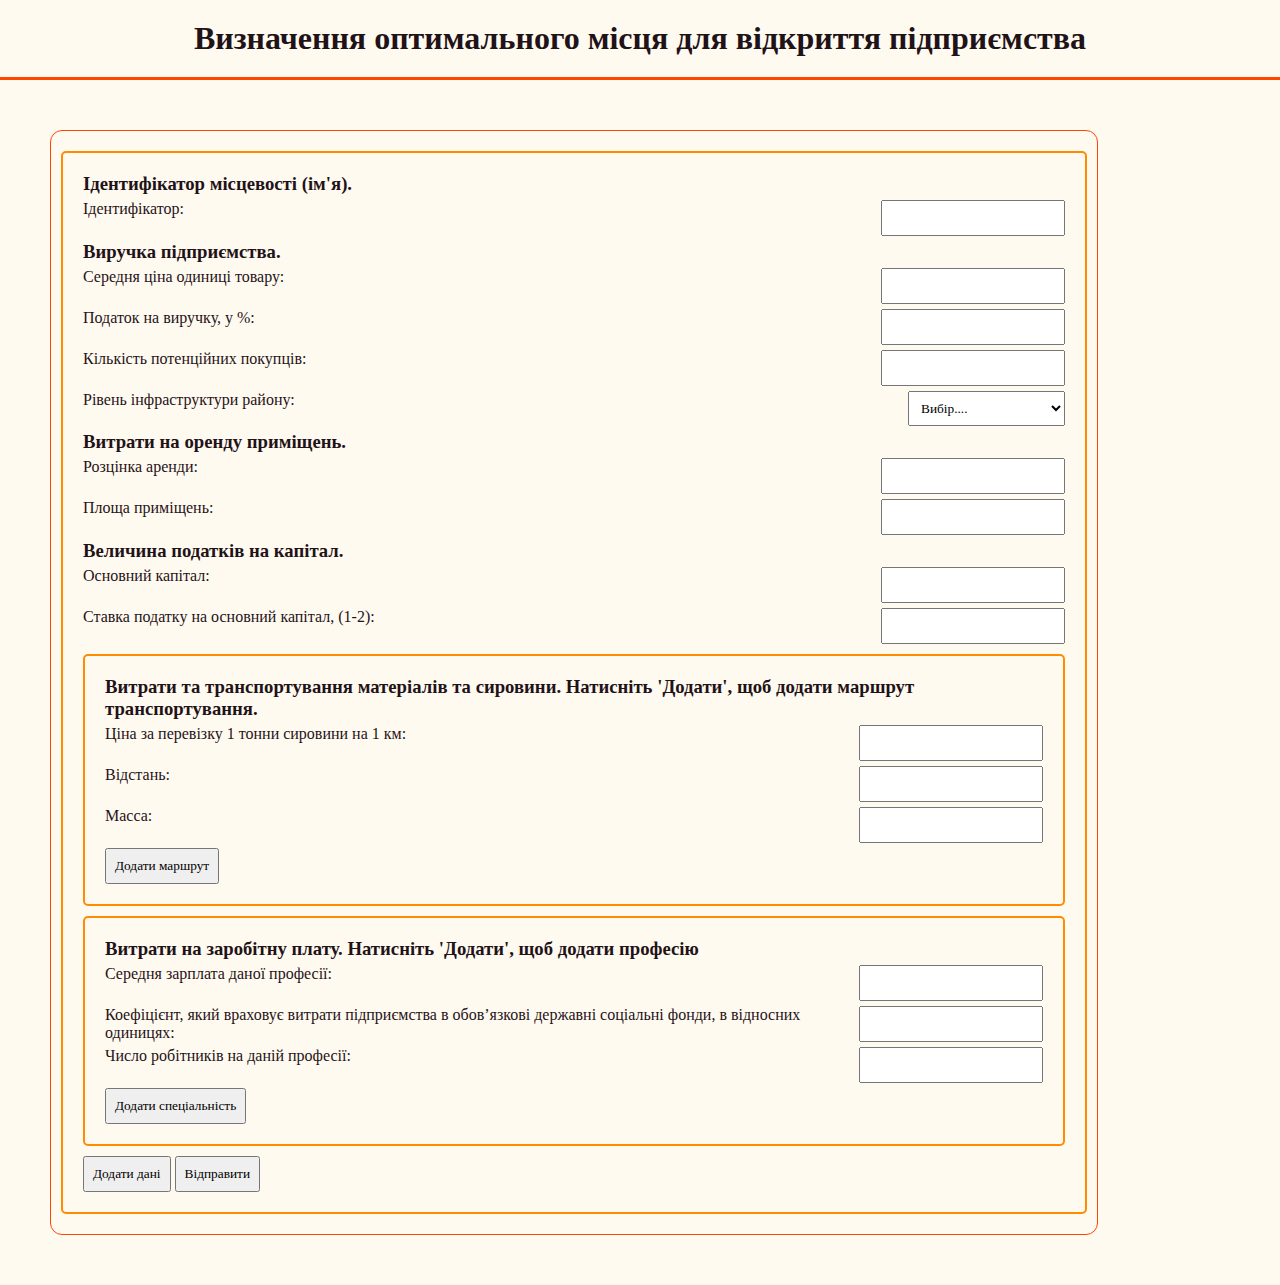
<file: src/main/resources/static/index.html>
<html>
<head>
    <title>Welcome Page</title>
    <meta charset="UTF-8">
    <link href="index.css" type="text/css" rel="stylesheet">
</head>
<body>
<script>

    const Data = {
        name: '',
        routes: null,
        specialties: null,
        avgPrice: 0,
        potCustomerCount: 0,
        infrastructureLevel: '',
        rentPrice: 0,
        rentArea: 0,
        capitalValue: 0,
        tax: 0,
        profitTax: 0
    };

    const TransportRoute = {
        costPerUnit: 0,
        distance: 0,
        mass: 0
    };
    const Specialty = {
        avgSalary: 0,
        multiplier: 0,
        workerCount: 0
    };

    let transportRoutes = [];
    let specialties = [];
    let dataList = [];
</script>

<h1 id="pageHeader">Визначення оптимального місця для відкриття підприємства</h1>

<div class="sectionContainer">
    <div class="section">
        <div class="item">
            <form method="post" id="mainForm">
                <h3>Ідентифікатор місцевості (ім'я).</h3>
                <div class="inputUnit">
                    <label for="name">Ідентифікатор:</label>
                    <input required type="text" id="name">
                </div>

                <h3>Виручка підприємства.</h3>
                <div class="inputUnit">
                    <label for="avgPrice">Середня ціна одиниці товару:</label>
                    <input required type="text" id="avgPrice" pattern="^\d*(\.\d+)?$">
                </div>
                <div class="inputUnit">
                    <label for="profitTax">Податок на виручку, у %:</label>
                    <input required type="text" id="profitTax" pattern="^\d*(\.\d+)?$">
                </div>
                <div class="inputUnit">
                    <label for="potCustomersCount">Кількість потенційних покупців:</label>
                    <input required type="text" id="potCustomersCount" pattern="^\d*(\.\d+)?$">
                </div>
                <div class="inputUnit">
                    <label for="infrastructureLevel">Рівень інфраструктури району:</label>
                    <select required id="infrastructureLevel">
                        <option selected disabled>Вибір....</option>
                        <option>Високий</option>
                        <option>Середній</option>
                        <option>Низький</option>
                    </select>
                </div>

                <h3>Витрати на оренду приміщень.</h3>
                <div class="inputUnit">
                    <label for="rentPrice">Розцінка аренди:</label>
                    <input required type="text" id="rentPrice" pattern="^\d*(\.\d+)?$">
                </div>
                <div class="inputUnit">
                    <label for="rentArea">Площа приміщень:</label>
                    <input required type="text" id="rentArea" pattern="^\d*(\.\d+)?$">
                </div>

                <h3>Величина податків на капітал.</h3>
                <div class="inputUnit">
                    <label for="capitalValue">Основний капітал:</label>
                    <input required type="text" id="capitalValue" pattern="^\d*(\.\d+)?$">
                </div>
                <div class="inputUnit">
                    <label for="tax">Ставка податку на основний капітал, (1-2):</label>
                    <input required type="text" id="tax" pattern="^\d*(\.\d+)?$">
                </div>
            </form>

            <div class="item">
                <form method="get" id="transportForm">
                    <h3>Витрати та транспортування матеріалів та сировини. Натисніть 'Додати', щоб додати маршрут транспортування.</h3>
                    <div class="inputUnit">
                        <label for="costPerUnit">Ціна за перевізку 1 тонни сировини на 1 км:</label>
                        <input type="text" id="costPerUnit" pattern="^\d*(\.\d+)?$" required>
                    </div>
                    <div class="inputUnit">
                        <label for="distance">Відстань:</label>
                        <input type="text" id="distance" pattern="^\d*(\.\d+)?$" required>
                    </div>
                    <div class="inputUnit">
                        <label for="mass">Масса:</label>
                        <input type="text" id="mass" pattern="^\d*(\.\d+)?$" required>
                    </div>
                    <input type="submit" id="addRouteBtn" value="Додати маршрут"/>
                </form>
            </div>

            <div class="item">
                <form method="get" id="specialtyForm">
                    <h3>Витрати на заробітну плату. Натисніть 'Додати', щоб додати професію</h3>
                    <div class="inputUnit">
                        <label for="avgSalary">Середня зарплата даної професії:</label>
                        <input type="text" id="avgSalary" pattern="^\d*(\.\d+)?$" required>
                    </div>
                    <div class="inputUnit">
                        <label for="mandatoryFundsMultiplier">Коефіцієнт, який враховує витрати підприємства в обов’язкові державні соціальні фонди, в відносних одиницях:</label>
                        <input type="text" id="mandatoryFundsMultiplier" pattern="^\d*(\.\d+)?$" required>
                    </div>
                    <div class="inputUnit">
                        <label for="workerCount">Число робітників на даній професії:</label>
                        <input type="text" id="workerCount" pattern="^\d*(\.\d+)?$" required>
                    </div>
                    <input type="submit" id="addSpecialtyBtn" value="Додати спеціальність"/>
                </form>
            </div>

            <input type="button" id="addDataBtn" value="Додати дані">

            <input type="button" id="sendDataBtn" value="Відправити">
        </div>
    </div>

    <div id="resultSection"></div>
</div>
<script>
    const transportForm = document.getElementById("transportForm");
    transportForm.addEventListener('submit', function (event) {
        event.preventDefault();
        let check = transportForm.checkValidity();
        transportForm.reportValidity();
        if (check) {
            addTransportRoute();
        }
    });
    function addTransportRoute() {
        const newTransportRoute = Object.create(TransportRoute);

        const costPerUnit = document.getElementById("costPerUnit").value;
        const distance = document.getElementById("distance").value;
        const mass = document.getElementById("mass").value;

        newTransportRoute.costPerUnit = costPerUnit;
        newTransportRoute.distance = distance;
        newTransportRoute.mass = mass;

        transportRoutes.push(newTransportRoute);

        document.getElementById("costPerUnit").value = '';
        document.getElementById("distance").value = '';
        document.getElementById("mass").value = '';
    }

    const specialtyForm = document.getElementById("specialtyForm");
    specialtyForm.addEventListener('submit', function (event) {
        event.preventDefault();
        const check = specialtyForm.checkValidity;
        specialtyForm.reportValidity();
        if (check) {
            addSpecialty();
        }
    });
    function addSpecialty() {
        const avgSalary = document.getElementById("avgSalary").value;
        const multiplier = document.getElementById("mandatoryFundsMultiplier").value;
        const workerCount = document.getElementById("workerCount").value;

        if (avgSalary === '' || multiplier === '' || workerCount === '') {
            alert("You have to specify all values");
        } else {
            const newSpecialty = Object.create(Specialty);

            newSpecialty.avgSalary = avgSalary;
            newSpecialty.multiplier = multiplier;
            newSpecialty.workerCount = workerCount;

            specialties.push(newSpecialty);

            document.getElementById("avgSalary").value = '';
            document.getElementById("mandatoryFundsMultiplier").value = '';
            document.getElementById("workerCount").value = '';
        }
    }

    const mainForm = document.getElementById("mainForm");
    const addDataBtn = document.getElementById("addDataBtn");
    addDataBtn.addEventListener('click', function () {
        const check = mainForm.checkValidity();
        mainForm.reportValidity();

        if (check) {
            const name = document.getElementById("name").value;
            const avgPrice = document.getElementById("avgPrice").value;
            const potCustomerCount = document.getElementById("potCustomersCount").value;
            const infrastructureList = document.getElementById("infrastructureLevel");
            const infrastructure = infrastructureList.options[infrastructureList.selectedIndex].value;
            const rentPrice = document.getElementById("rentPrice").value;
            const rentArea = document.getElementById("rentArea").value;
            const capitalValue = document.getElementById("capitalValue").value;
            const tax = document.getElementById("tax").value;
            const profitTax = document.getElementById("profitTax").value;

            if (name === ''|| avgPrice === '' || potCustomerCount === '' || infrastructure === '' || rentPrice === '' || rentArea === '' || rentPrice === '' || capitalValue === '' || tax === '' || profitTax === '') {
                alert("You have to specify all the values");
            } else {
                if (transportRoutes.length === 0 || specialties.length === 0) {
                    alert("You did not add any transport routes or specialties Cannot proceed.");
                } else {
                    const data = Object.create(Data);

                    data.name = name;
                    data.avgPrice = avgPrice;
                    data.potCustomerCount = potCustomerCount;
                    data.infrastructureLevel = infrastructure;
                    data.rentPrice = rentPrice;
                    data.rentArea = rentArea;
                    data.capitalValue = capitalValue;
                    data.tax = tax;
                    data.profitTax = profitTax;
                    data.routes = transportRoutes;
                    data.specialties = specialties;

                    dataList.push(data);

                    let inputs = document.querySelectorAll("input[type='text']");

                    inputs.forEach(input => input.value = '');

                    transportRoutes = [];
                    specialties = [];
                }
            }
        }
    });

    const sendDataBtn = document.getElementById("sendDataBtn");
    sendDataBtn.addEventListener('click', function () {
        console.log(dataList);
        if (dataList.length <= 1) {
            alert("You did not add any data for comparison. Cannot proceed.");
        } else {
            sendData();
            dataList = [];
            transportRoutes = [];
            specialties = [];
            document.getElementById("resultSection").style.visibility = "visible";
        }
    });

    function sendData() {
        fetch('/process', {
            method: "POST",
            body: JSON.stringify(dataList),
            headers: {
                "Content-type": "application/json"
            }
        }).then(function (response) {
            return response.text();
        }).then(function (text) {
            document.getElementById("resultSection").innerHTML = text;
        }).catch(function (error) {
            console.error(error);
        });
    }
</script>
</body>
</html>
</file>
<file: src/main/resources/static/index.css>
* {
    margin: 0;
    padding: 0;
    box-sizing: border-box;
    font-family: Calibri, serif;
}

body {
    background: floralwhite;
    color: #1f1318;
    user-select: none;
}

#pageHeader {
    width: 100%;
    padding: 20px;
    text-align: center;
    border-bottom: 3px solid orangered;
    cursor: pointer;
}

.sectionContainer {
    width: 100%;
    display: flex;
    justify-content: center;
    align-items: flex-start;
}

.section {
    margin: 50px;
    border: 1px solid orangered;
    border-radius: 12px;
    display: flex;
    flex-direction: column;
    flex-wrap: wrap;
    padding: 10px;
}


.item {
    border: 2px solid darkorange;
    padding: 20px;
    border-radius: 5px;
}

.item.item {
    margin-top: 10px;
    margin-bottom: 10px;
}

.section:last-child {
    margin-bottom: 10px;
}

input, select {
    padding: 8px;
}

select {
    width: 157px;
}

.inputUnit {
    width: 100%;
    margin: 5px 0 5px;
    display: flex;
    justify-content: space-between;
}

#resultSection {
    margin: 50px;
    padding: 15px;
    border: 1px solid orangered;
    border-radius: 12px;
    visibility: hidden;
}

@media (max-width: 1250px) {
    .sectionContainer {
        flex-direction: column;
    }

    .section {
        width: 100%;
        margin: 0;
        border: none;
    }

    @media (max-width: 600px) {
        .item {
            border: none;
            width: 100%;
            margin: 0;
        }
    }
}
</file>
